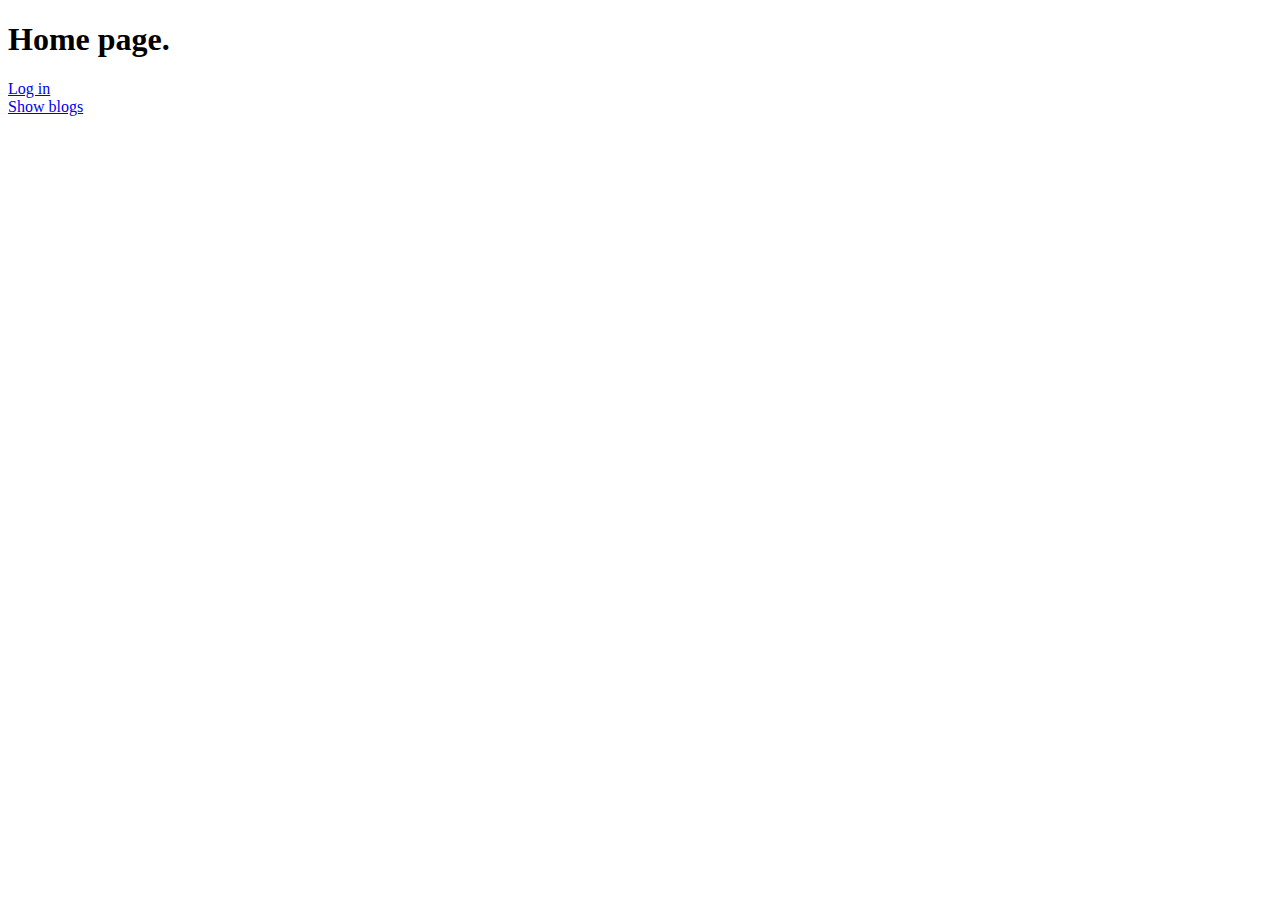
<file: src/main/resources/static/index.html>
<!-- 
<meta http-equiv="refresh" content="0; URL='/blogs'" />
 -->
 
 <!DOCTYPE html>
 <html>
 <head>
 <title>Home</title>
 </head>
 
 <body>
 <h1>Home page.</h1>
 <a href="/showLoginPage">Log in</a>
 <br>
 <a href="/blogs">Show blogs</a>
 </body>
 </html>
</file>
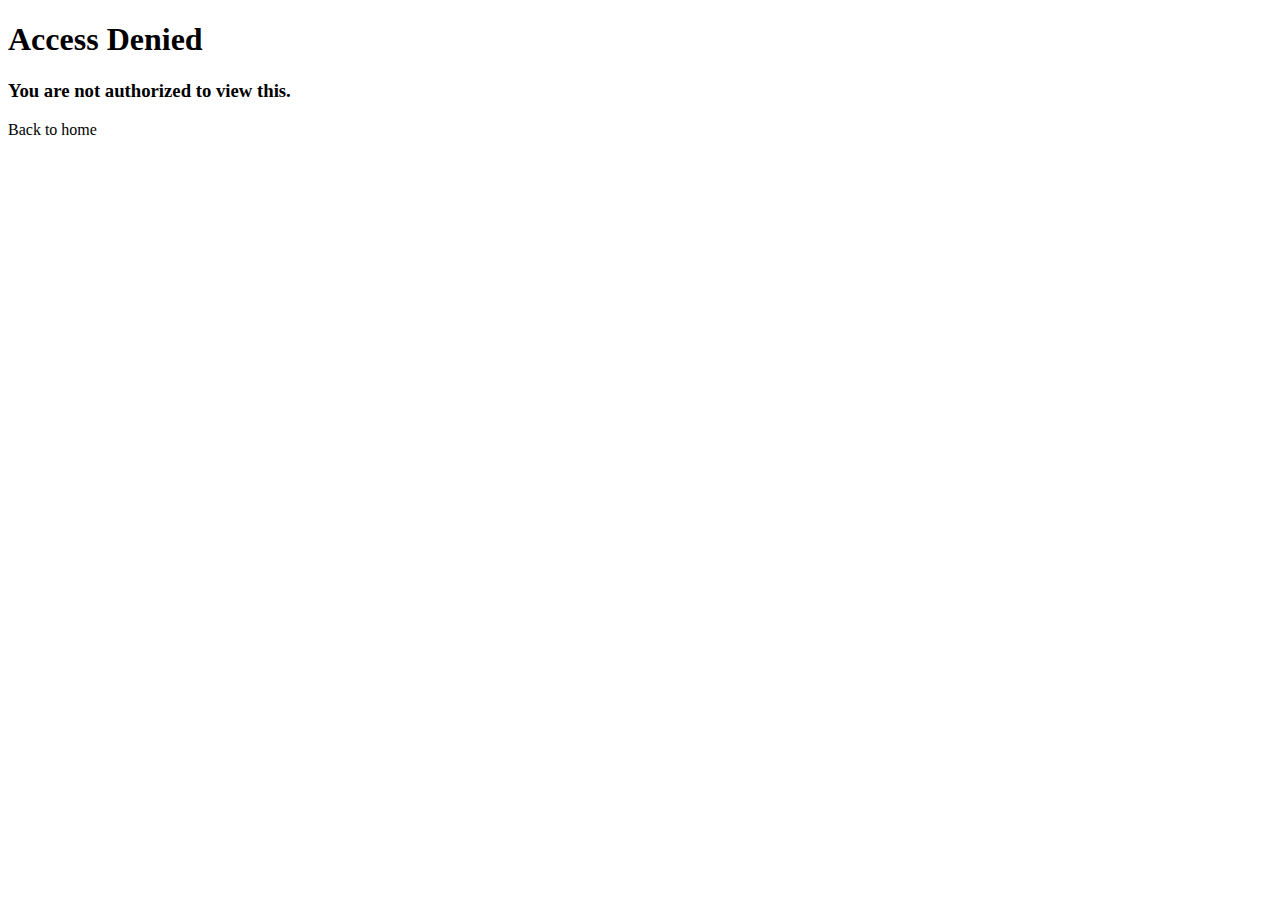
<file: src/main/resources/templates/access-denied.html>
<!DOCTYPE html>
<html xmlns:th="http://www.thymeleaf.org">
<head>
	<title>Access Denied</title>
</head>

<body>
<h1>Access Denied</h1>

<h3>You are not authorized to view this.</h3>

<a th:href="@{/}">Back to home</a>

</body>
</html>
</file>
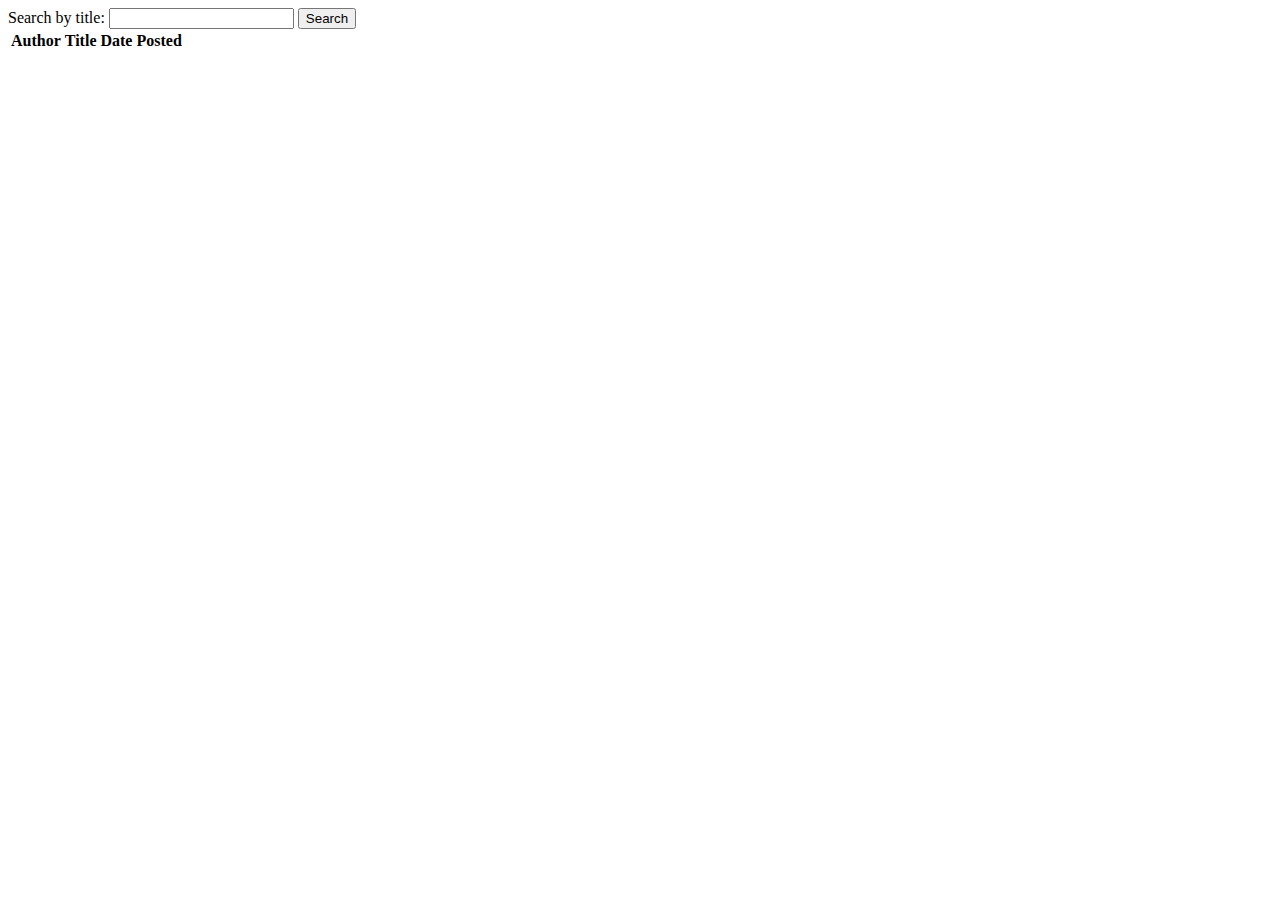
<file: src/main/resources/templates/home/blogs-list.html>
<!DOCTYPE HTML>
<html xmlns:th="http://www.thymeleaf.org">
<head>
<title>Thymeleaf Fragments: home</title>
<th:block th:include="./layout.html :: headerfiles"></th:block>
</head>
<body>
    <header th:insert="./layout.html :: header"></header>


<div class="container">
<div class="row justify-content-md-center search">	
	<form th:action="@{/search}" method="POST" >
		<label for="searchBar">Search by title: </label>
		<input type="text" name="searchWord" 
			id="searchBar"/>
		<input type="submit" value="Search" class="btn btn-danger btn-sm"/>
	</form>
</div>

<div class="table-responsive">
	
	
	
	<table class="table table-light table-striped table-bordered table-hover">
		<thead class="thead-dark">
		<tr>
			<th>Author</th>
			<th>Title</th>
			<th>Date Posted</th>
		</tr>
		</thead>
		
		<tbody >
		<tr th:each="blog : ${blogs}">
			<td th:text="${blog.author.username}" />
			<td><a th:href="@{'/view/' + ${blog.id}}" th:text="${blog.title}" /> </td>
			<td th:text="${blog.writeDate}" />
			
		</tr>
		</tbody>
	
	</table>
	
	</div>



</div>

</body>
</html>
</file>
